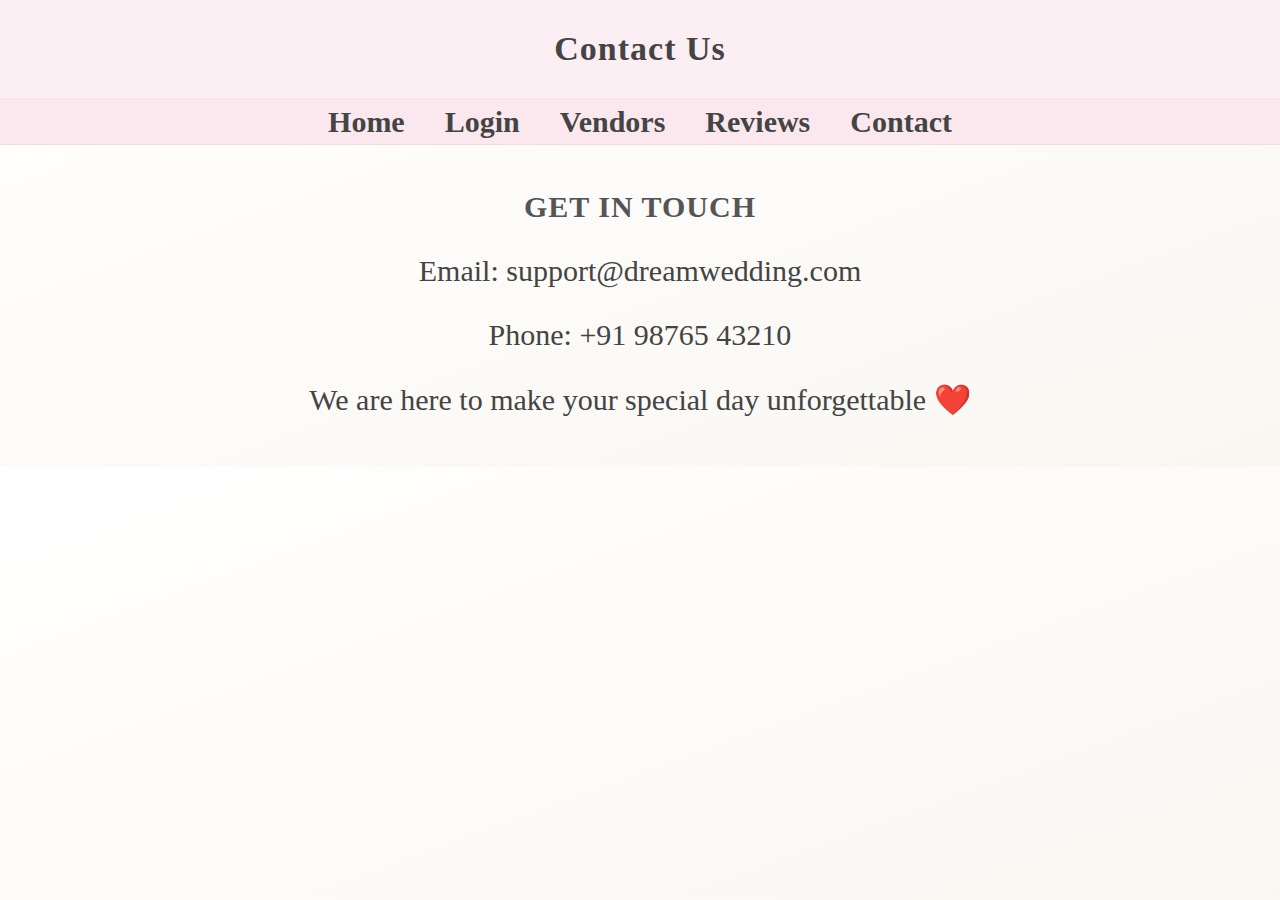
<file: Preet_web Designing/contact.html>
<!DOCTYPE html>
<html>
<head>
    <title>Contact</title>
    <link rel="stylesheet" href="style.css">
</head>
<body>

<header>Contact Us</header>

<nav>
    <a href="index.html">Home</a>
    <a href="login.html">Login</a>
    <a href="vendors.html">Vendors</a>
    
         <a href="review.html">Reviews</a> 
        
    <a href="contact.html">Contact</a>
    
</nav>

<div class="container">
    <h2>Get in Touch</h2>
    <p>Email: support@dreamwedding.com</p>
    <p>Phone: +91 98765 43210</p>
    <p>We are here to make your special day unforgettable ❤️</p>
</div>

</body>
</html>
</file>
<file: Preet_web Designing/style.css>
body {
    font-family: 'Georgia', serif;
    background: linear-gradient(to bottom right, #ffffff, #faf7f2); /* ivory blend */
    margin: 0;
    padding: 0;
    color: #444444;
     header {
    background-color: #fceff4;  /* very light blush pink */
    padding: 30px;
    text-align: center;
    color: #444444;
    font-size: 34px;
    font-weight: bold;
    letter-spacing: 1px;
    border-bottom: 2px solid #f7e4ea; /* soft pink ivory line */
}
/* Reviews Page Styling */

.review-header {
    background-color: #ff9bb3;
    color: white;
    padding: 25px;
    text-align: center;
}

.review-header h1 {
    font-size: 45px;
    margin: 0;
}

/* Navbar */
.navbar {
    background-color: #ffd4e1;
    padding: 15px;
    text-align: center;
}

.navbar a {
    margin: 15px;
    text-decoration: none;
    font-size: 20px;
    color: black;
    font-weight: bold;
}

/* Review Cards */
.reviews-container {
    display: flex;
    flex-wrap: wrap;
    justify-content: center;
    gap: 25px;
    padding: 40px;
}

.review-card {
    width: 320px;
    background: white;
    padding: 20px;
    border-radius: 15px;
    box-shadow: 0 4px 8px rgba(0,0,0,0.2);
    text-align: center;
    transition: 0.3s;
}

.review-card:hover {
    transform: scale(1.05);
}

.review-card img {
    width: 100px;
    height: 100px;
    object-fit: cover;
    border-radius: 50%;
    border: 3px solid #ff9bb3;
    margin-bottom: 15px;
}

.review-card h3 {
    margin: 10px 0 5px;
    font-size: 22px;
}

.stars {
    font-size: 22px;
    color: gold;
    margin-bottom: 10px;
}

.review-card p {
    font-size: 16px;
    color: #444;
    line-height: 1.5;
}
}
nav {
    text-align: center;
    background: #fae8ee; /* faint pink + ivory */
    padding: 5px;
    border-bottom: 1px solid #eedde2;
}

nav a {
    margin: 18px;
    text-decoration: none;
    color: #444444;
    font-size: 30px;
    font-weight: bold;
}

nav a:hover {
    color: #8f8a83; /* soft taupe grey */
    
}
.container {
    padding: 20px;
    text-align: center;
    font-size: 30px;
}

h2 {
    color: #555555;
    font-size: 30px;
    text-transform: uppercase;
    letter-spacing: 1px;
}

.card {
    width: 350px;
    background: #ffffff; /* clean white */
    padding: 22px;
    border-radius: 14px;
    box-shadow: 0px 0px 15px rgba(240, 200, 215, 0.25); /* pinkish soft glow */
    margin: 20px;
    display: inline-block;
    border: 1px solid #f3dce4; /* blush border */
    color: #444444;
}

.card img {
    width: 100%;
    height: 250px;
    border-radius: 10px;
    border: 1px solid #f3dce4; /* blush tint */
}

button {
    background-color: #f7e4ea; /* blush ivory */
    color: #444444;
    padding: 12px 22px;
    border: none;
    font-size: 18px;
    margin-top: 12px;
    border-radius: 8px;
    font-weight: bold;
    cursor: pointer;
}

button:hover {
    background-color: #f2d5df; /* slightly richer blush */
}

input {
    padding: 10px;
    width: 250px;
    border: 1px solid #e8d2db;
    border-radius: 6px;
    background-color: #fdf7f9; /* almost white-pink */
    color: #444444;
}

input:focus {
    outline: none;
    border-color: #e3c0cd; /* soft rose */
}

.error {
    color: #cc2f2f; /* red error message */
    font-size: 14px;
}
</file>
